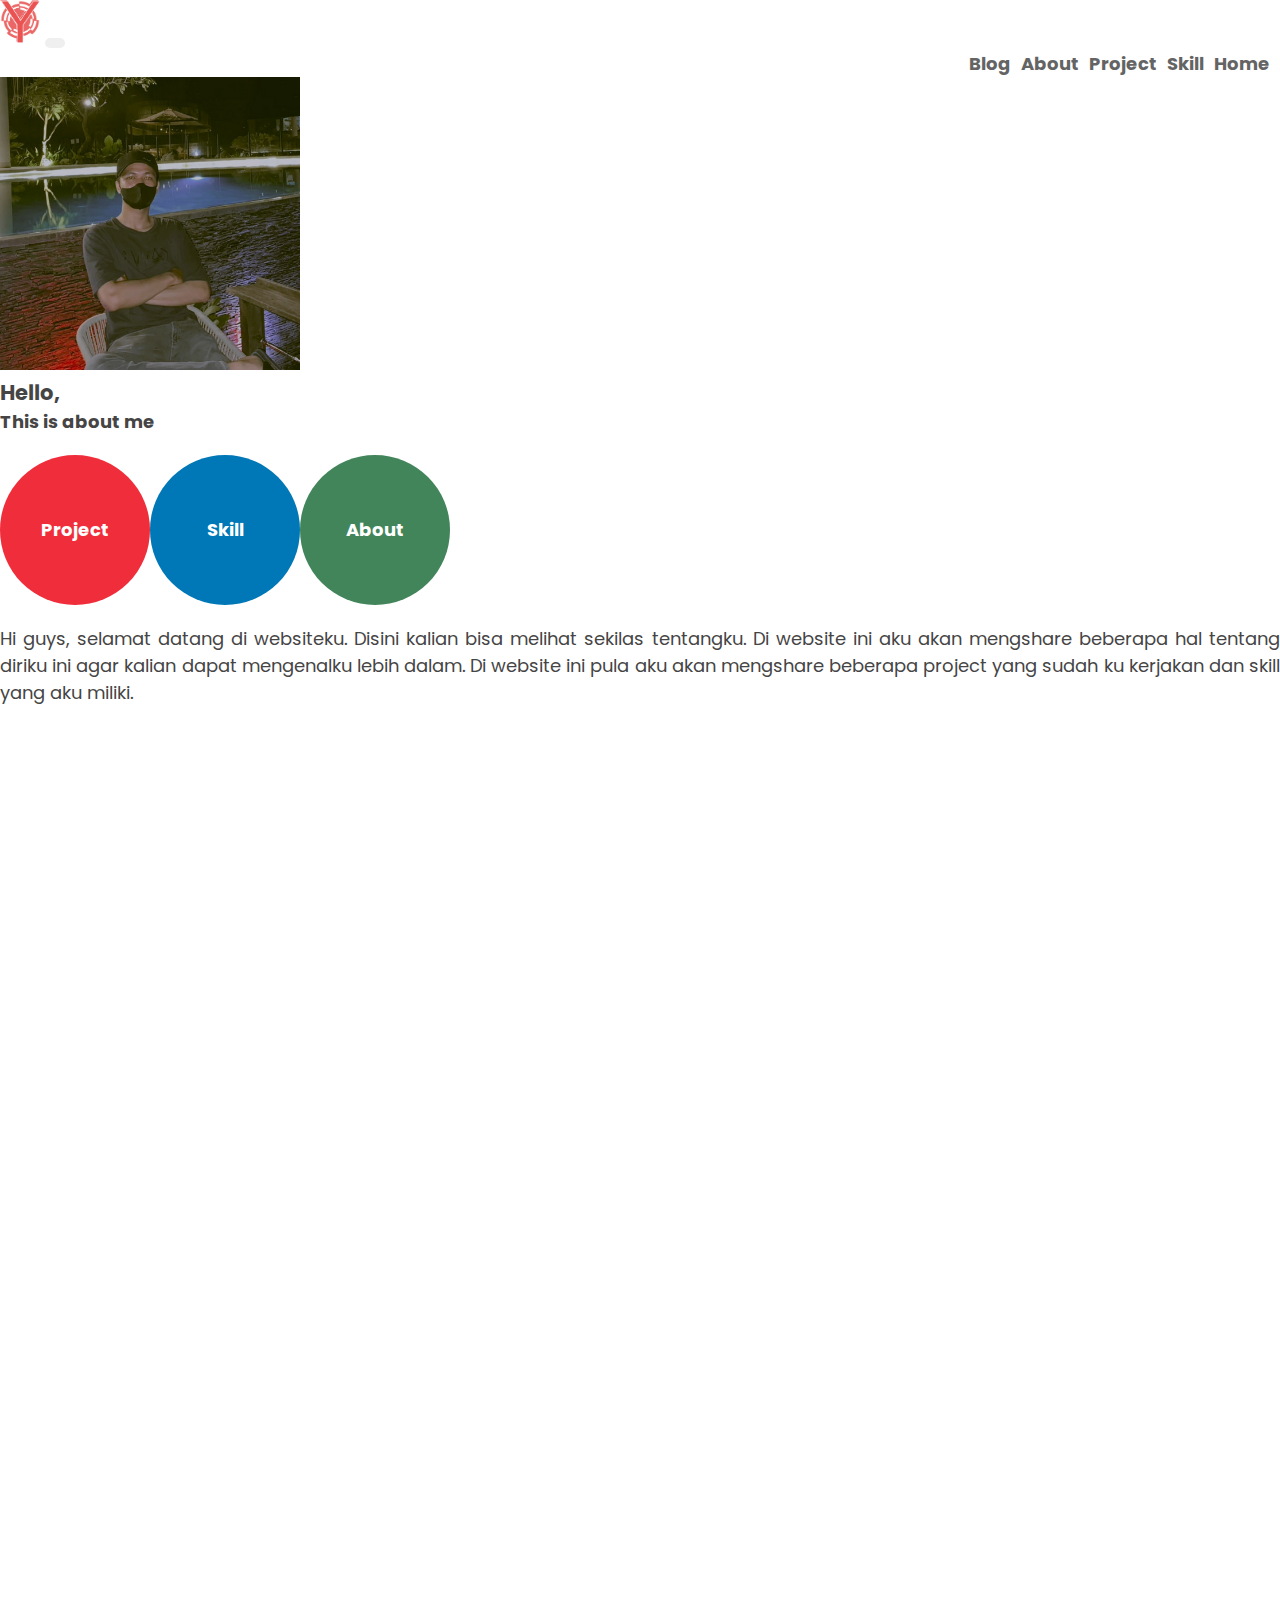
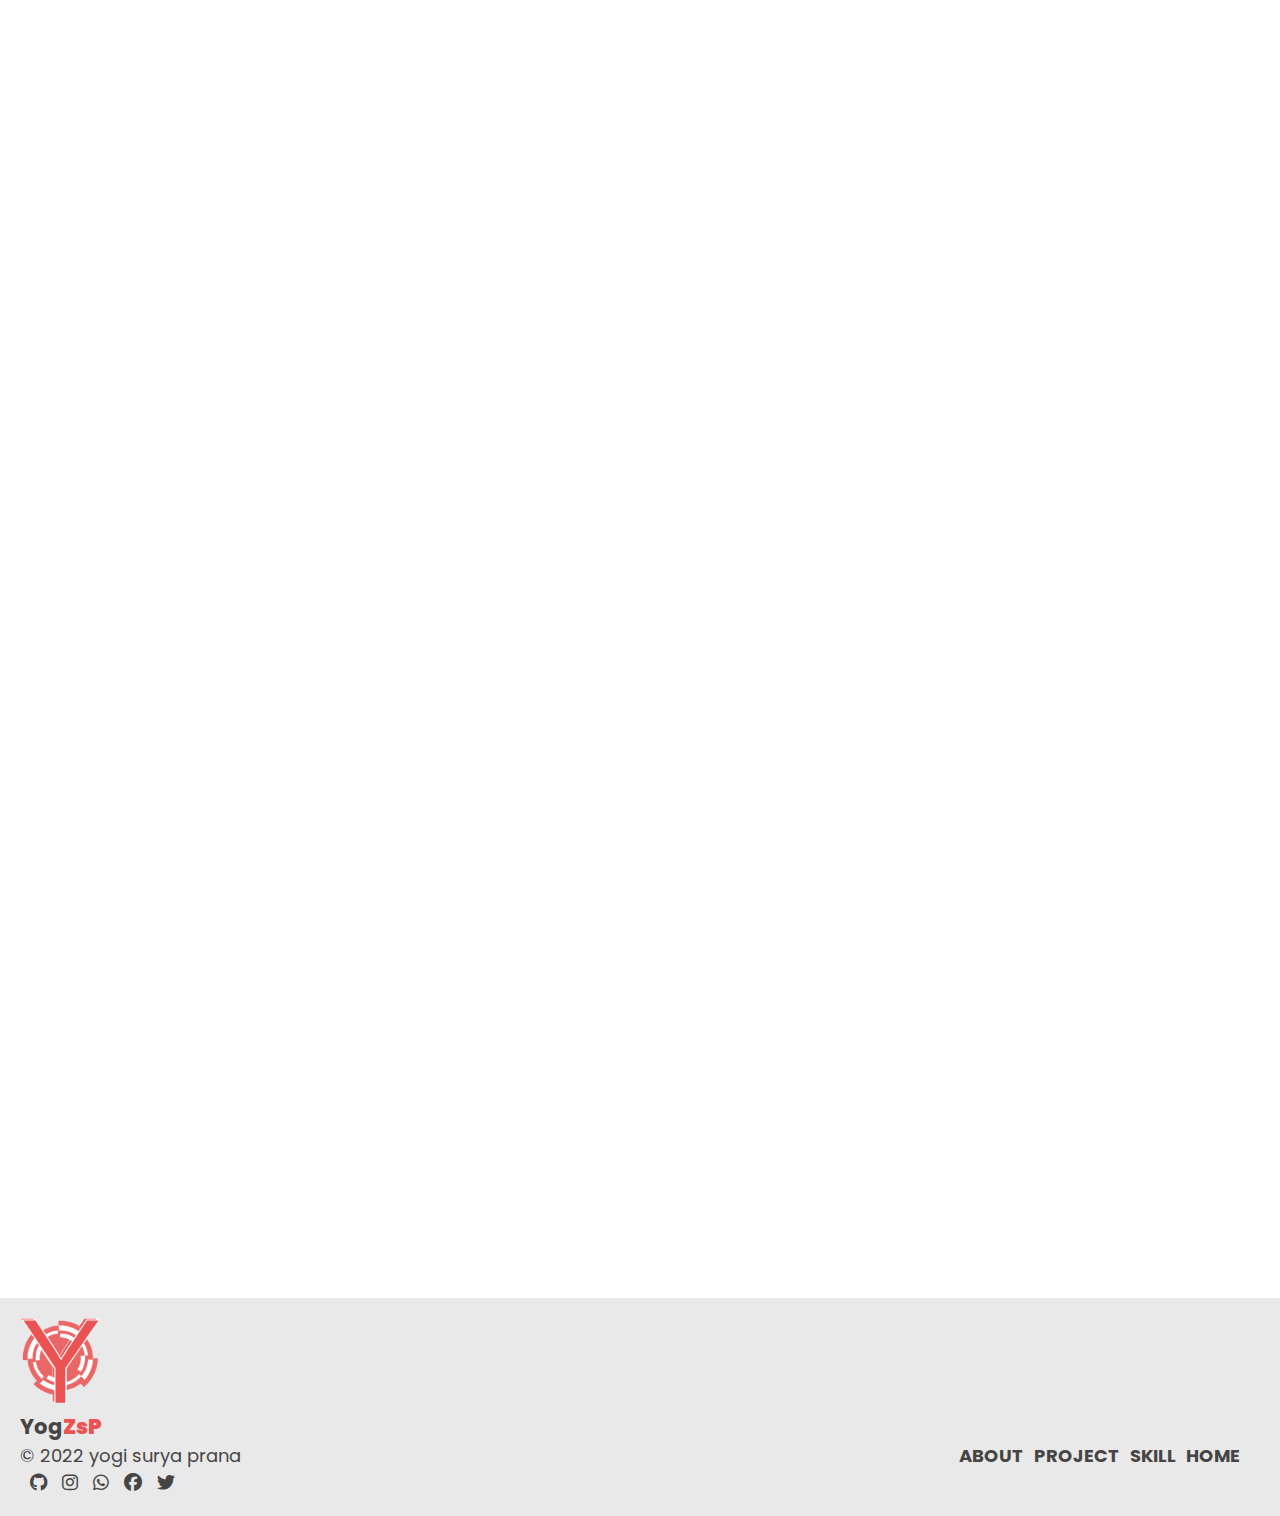
<file: index.html>
<!doctype html>
<html lang="en">
<head>
    <meta charset="utf-8">
    <meta name="viewport" content="width=device-width, initial-scale=1">
    <title>Wellcome to my profile</title>
    <link href="https://cdn.jsdelivr.net/npm/bootstrap@5.2.2/dist/css/bootstrap.min.css" rel="stylesheet" integrity="sha384-Zenh87qX5JnK2Jl0vWa8Ck2rdkQ2Bzep5IDxbcnCeuOxjzrPF/et3URy9Bv1WTRi" crossorigin="anonymous">
    <link rel="icon" href="./asset/img/logo.png">

    <!-- <link href="./font/css/fontawesome.min.css" rel="stylesheet">
    <link href="./font/css/solid.min.css" rel="stylesheet">
    <link href="./font/css/brands.min.css" rel="stylesheet"> -->
    <link rel="stylesheet" href="https://cdnjs.cloudflare.com/ajax/libs/font-awesome/6.2.0/css/all.min.css">

    <link href="./asset/css/desktop.css" rel="stylesheet">
    <link href="./asset/css/mobile.css" rel="stylesheet">
    <link href="./asset/css/style.css" rel="stylesheet">

    <script src="https://ajax.googleapis.com/ajax/libs/jquery/3.6.0/jquery.min.js"></script>
</head>
<body>
    <nav class="navbar navbar-expand-lg bg-light">
        <div class="container">
          <a class="navbar-brand" href="#">
            <img src="./asset/img/logo.png" width="40px">
          </a>
          <button class="navbar-toggler" type="button" data-bs-toggle="collapse" data-bs-target="#navbarNav" aria-controls="navbarNav" aria-expanded="false" aria-label="Toggle navigation">
            <span class="navbar-toggler-icon"></span>
          </button>
          <div class="collapse navbar-collapse" id="navbarNav">
            <ul class="navbar-nav">
              <li class="nav-item">
                <a class="nav-link active" aria-current="page" href="#home">Home</a>
              </li>
              <li class="nav-item">
                <a class="nav-link" href="#skill">Skill</a>
              </li>
              <li class="nav-item">
                <a class="nav-link" href="#project">Project</a>
              </li>
              <li class="nav-item">
                <a class="nav-link" href="#about">About</a>
              </li>
              <li class="nav-item">
                <a class="nav-link" href="./blog/">Blog</a>
              </li>
            </ul>
          </div>
        </div>
    </nav>
    
    <div class="w-100 min-vh-100 container d-sm-flex justify-content-center p-5" id="home">
        <div class="align-self-center text-center w-100">
            <img src="./asset/img/yogi.png" class="rounded-circle z-depth-2" alt="100x100"
            data-holder-rendered="true" width="300px">
        </div>
        <div class="w-100 align-self-center">
          <div class="container-fluid">
              <h3>Hello,</h3>
              <h4>This is about me</h4>
              <div class="w-100 container-fluid">
                <div class="col-md-4 blok">
                  <a href="#project">
                    <div class="bulet bg-red1">
                      <p>Project</p>
                    </div>
                  </a>
                </div>
                <div class="col-md-4 blok">
                  <a href="#skill">
                    <div class="bulet bg-blue1">
                      <p>Skill</p>
                    </div>
                  </a>
                </div>
                <div class="col-md-4 blok">
                  <a href="#about">
                    <div class="bulet bg-green1">
                      <p>About</p>
                    </div>
                  </a>
                </div>
              </div>
              <div class="w-100" style="text-align: justify;clear: both;">
                <p>
                  Hi guys, selamat datang di websiteku. Disini kalian bisa melihat sekilas tentangku. Di website ini aku akan mengshare beberapa hal tentang diriku ini agar kalian dapat mengenalku lebih dalam. Di website ini pula aku akan mengshare beberapa project yang sudah ku kerjakan dan skill yang aku miliki. 
                </p>
              </div>
          </div>
        </div>
    </div>

    <div class="w-100" id="about">
      <div class="container">
        <div class="d-flex justify-content-center">
          <div class="GambarProfile m-hide" style="width: 30%;">
              <img src="./asset/img/me2.png" height="500px">
          </div>
          <div style="width: 80%;" class="align-self-center container">
            <h2>This is about me</h2>
            <p style="text-align:justify;">Hai, nama saya Yogi Surya Prana saya adalah mahasiswa Universitas Bumigora yang saat ini sedang menempuh semester 5. Saya mengambil jurusan Ilmu Komputer untuk di Universitas tersebut karena menurut saya pada era 4.0 saat ini banyak bidang pekerjaan yang membutuhkan seorang ahli IT. Saat ini saya sudah mempelajari beberapa bahasa pemrogaman baik Desktop, Web, Mobile dan lainnya.</p>
          </div>
        </div>
      </div>
    </div>

    <div class="Skill mg-5 container w-100" id="skill">
      <h1 style="text-align: center;">Skill</h1>
      <div class="flexbox-x-bw" style="font-size: 15px;">
          <div style="width: 48%;">    
              <div class="skills">
                  <div class="skills-info fw">
                      <div class="flexbox-x-bw">
                          <div>Front-End Developer (HTML,CSS,JS,etc)</div>
                          <div class="persen-val">74%</div>
                      </div>
                  </div>
                  <div class="skills-bar">
                      <div class="bar-persen bg-red1"></div>
                  </div>
              </div>

              <div class="skills">
                  <div class="skills-info fw">
                      <div class="flexbox-x-bw">
                          <div>Back-End (PHP,NodeJS,etc)</div>
                          <div class="persen-val">82%</div>
                      </div>
                  </div>
                  <div class="skills-bar">
                      <div class="bar-persen bg-red1"></div>
                  </div>
              </div>

              <div class="skills">
                  <div class="skills-info fw">
                      <div class="flexbox-x-bw">
                          <div>Mobile Developer</div>
                          <div class="persen-val">76%</div>
                      </div>
                  </div>
                  <div class="skills-bar">
                      <div class="bar-persen bg-red1"></div>
                  </div>
              </div>
          </div>
          <div style="width: 48%;" >
              <div class="skills">
                  <div class="skills-info fw">
                      <div class="flexbox-x-bw">
                          <div>Networking</div>
                          <div class="persen-val">75%</div>
                      </div>
                  </div>
                  <div class="skills-bar">
                      <div class="bar-persen bg-red1"></div>
                  </div>
              </div>
              <div class="skills">
                  <div class="skills-info fw">
                      <div class="flexbox-x-bw">
                          <div>Ethical Hacking</div>
                          <div class="persen-val">72%</div>
                      </div>
                  </div>
                  <div class="skills-bar">
                      <div class="bar-persen bg-red1"></div>
                  </div>
              </div>
              <div class="skills">
                  <div class="skills-info fw">
                      <div class="flexbox-x-bw">
                          <div>IoT</div>
                          <div class="persen-val">75%</div>
                      </div>
                  </div>
                  <div class="skills-bar">
                      <div class="bar-persen bg-red1" ></div>
                  </div>
              </div>
              <div class="skills">
                  <div class="skills-info fw">
                      <div class="flexbox-x-bw">
                          <div>Desain (CorelDraw,AI,PS)</div>
                          <div class="persen-val">70%</div>
                      </div>
                  </div>
                  <div class="skills-bar">
                      <div class="bar-persen bg-red1"></div>
                  </div>
              </div>
          </div>
      </div>
  </div>

  <div class="container min-vh-100" id="project" class="project">
    <h1 style="margin:20px;text-align: center;">My Project</h1>
    <!-- list -->
    <div class="card-bg flex-start bg-blue1">
        <div style="width: 30%;" class="card-image">
            <img src="./asset/img/project/lampu.jpeg" style="object-position: 50% !important;width: 100%;height: 100%;">
        </div>
        <div class="card-desc p-rel d-block" style="width: 65%;">
            <h2>Lampu Whatsapp</h2>
            <p>Kini saya membuat sebuah lampu yang bisa di kontrol melalui Whatsapp. Ide ini saya dapatkan setelah saya merasa menyalakan lampu di luar rumah yang lumayan jauh dan saya memudahkannya dengan project ini. Project ini saya hubungkan ke BOT Whatsapp yang saya miliki.</p>
            <div class="card-list">
                <ul>
                    <li class="bg-red1">C++</li>
                    <li class="bg-green1">NodeMCU</li>
                </ul>
            </div>
            <a href="https://www.instagram.com/s/aGlnaGxpZ2h0OjE3OTU2NDUwMTMwMDkyMzI5?story_media_id=2730347267664914892_4161927180&igshid=MDJmNzVkMjY=" target="_blank">
                <button style="clear: both;">View</button>
            </a>
        </div>
    </div>
    <div class="card-bg flex-start bg-green1">
        <div style="width: 30%;" class="card-image">
            <img src="./asset/img/project/bot.jpg">
        </div>
        <div class="card-desc p-rel d-block" style="width: 65%;">
            <h2>Whatsapp BOT</h2>
            <p>Bot Whatsapp membantu saya untuk melakukan beberapa hal untuk mempermudah saya dan mungkin juga orang lain. Contohnya seperti untuk mentag semua member digrup dan untuk mendownload file dari beberapa platform.</p>
            <div class="card-list">
                <ul>
                    <li class="bg-red1">NodeJS</li>
                    <li class="bg-blue1">Python</li>
                </ul>
            </div>
            <a href="https://wa.me/6282341931270/" target="_blank">
                <button style="clear: both;">View</button>
            </a>
        </div>
    </div>
    <div class="card-bg flex-start bg-green1">
        <div style="width: 30%;" class="card-image">
            <img src="./asset/img/project/face.png">
        </div>
        <div class="card-desc p-rel d-block" style="width: 65%;">
            <h2>Face Recognition</h2>
            <p>Project ini saya membuatnya untuk menambahkan fitur di bot saya agar ia mengenal orang baru. Dan project ini pula saya terapkan di rumah saya untuk mengenal orang yang berada di rumah.</p>
            <div class="card-list">
                <ul>
                    <li class="bg-blue1">Python</li>
                </ul>
            </div>
            <a href="https://github.com/Y5P/face-recognition" target="_blank"><button style="clear: both;">View</button></a>
        </div>
    </div>
  </div>

  <footer class="w-100 pd-1" style="background-color: rgb(233, 233, 233);">
    <div class="container">
      <div class="row text-center">
        <div class="w-100 mg-1">
          <div>
            <img src="./asset/img/logo.png" width="80px">
            <h3>Yog<strong class="color-mm">ZsP</strong></h3> 
          </div>
        </div>
      </div>
      <div class="row list-right bold m-hide">
        <ul>
          <li><a href="#home">HOME</a></li>
          <li><a href="#skill">SKILL</a></li>
          <li><a href="#project">PROJECT</a></li>
          <li><a href="#about">ABOUT</a></li>
        </ul>
      </div>
      <div class="d-flex justify-content-between footer-about">
          <div>
            &copy; 2022 yogi surya prana
          </div>
          <div>
            <a href="https://github.com/Y5P/" target="_blank"><i class="fa-brands fa-github"></i></a>
            <a href="https://www.instagram.com/yogisryprn" target="_blank"><i class="fab fa-instagram"></i></a>
            <a href="https://wa.me/6281246469424" target="_blank"><i class="fab fa-whatsapp"></i></a>
            <a href="https://www.facebook.com/yogisuryaprana1297481749129481964271498217894kyogi" target="_blank"><i class="fab fa-facebook"></i></a>
            <a href="https://twitter.com/YogiSuryaPrana" target="_blank"><i class="fab fa-twitter"></i></a>
          </div>
      </div>
    </div>
    <!-- <div class="container">
      <div class="d-sm-flex justify-content-center">
        <div class="align-self-center">
            <img src="./asset/img/logo.png" width="70px">
        </div>
        <div class="align-self-center" style="padding-top: 30px;">
          <div class="container">
            <div class="fs-7">copyright &copy; yogi surya prana</div>
            <div class="fs-7" style="word-spacing: 10px;">
                <a href="https://www.instagram.com/yogisryprn" target="_blank"><i class="fab fa-instagram"></i></a>
                <a href="https://wa.me/6281246469424" target="_blank"><i class="fab fa-whatsapp"></i></a>
                <i class="fab fa-facebook"></i>
                <i class="fab fa-twitter"></i>
            </div>
          </div>
        </div>
      </div>
    </div> -->
  </footer>

    <script src="https://cdn.jsdelivr.net/npm/bootstrap@5.2.2/dist/js/bootstrap.bundle.min.js" integrity="sha384-OERcA2EqjJCMA+/3y+gxIOqMEjwtxJY7qPCqsdltbNJuaOe923+mo//f6V8Qbsw3" crossorigin="anonymous"></script>
    <script src="./asset/js/persen.js"></script>
    <script src="./asset/js/scroll.js"></script>
    <script src="./asset/js/script.js"></script>
</body>
</html>
</file>
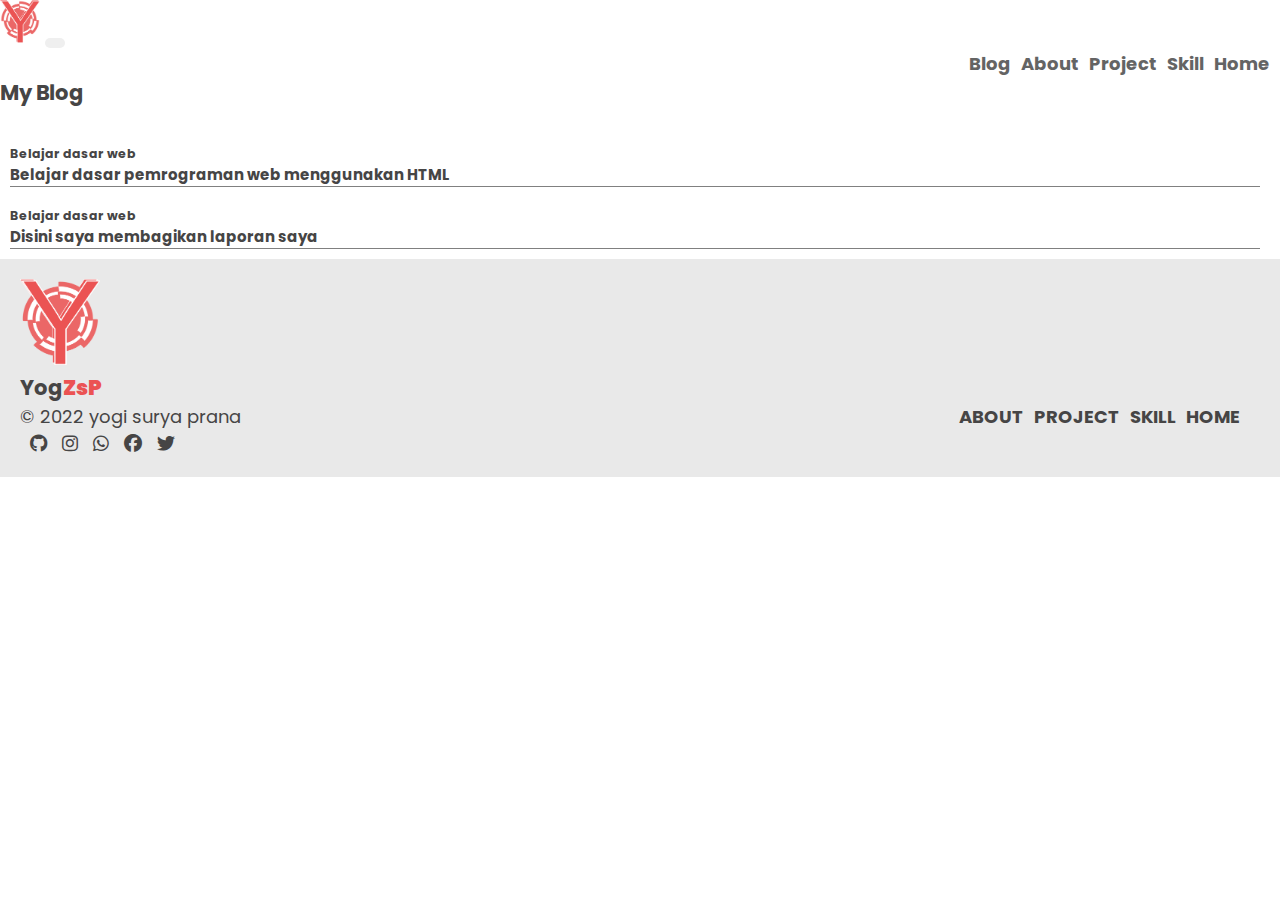
<file: blog/index.html>
<!doctype html>
<html lang="en">
<head>
    <meta charset="utf-8">
    <meta name="viewport" content="width=device-width, initial-scale=1">
    <title>Wellcome to my profile</title>
    <link href="https://cdn.jsdelivr.net/npm/bootstrap@5.2.2/dist/css/bootstrap.min.css" rel="stylesheet" integrity="sha384-Zenh87qX5JnK2Jl0vWa8Ck2rdkQ2Bzep5IDxbcnCeuOxjzrPF/et3URy9Bv1WTRi" crossorigin="anonymous">
    <link rel="icon" href="../asset/img/logo.png">

    <!-- <link href="../font/css/fontawesome.min.css" rel="stylesheet">
    <link href="../font/css/solid.min.css" rel="stylesheet">
    <link href="../font/css/brands.min.css" rel="stylesheet"> -->
    <link rel="stylesheet" href="https://cdnjs.cloudflare.com/ajax/libs/font-awesome/6.2.0/css/all.min.css">

    <link href="../asset/css/desktop.css" rel="stylesheet">
    <link href="../asset/css/mobile.css" rel="stylesheet">
    <link href="../asset/css/style.css" rel="stylesheet">

    <script src="https://ajax.googleapis.com/ajax/libs/jquery/3.6.0/jquery.min.js"></script>
</head>
<body>
    <nav class="navbar navbar-expand-lg bg-light">
        <div class="container">
          <a class="navbar-brand" href="#">
            <img src="../asset/img/logo.png" width="40px">
          </a>
          <button class="navbar-toggler" type="button" data-bs-toggle="collapse" data-bs-target="#navbarNav" aria-controls="navbarNav" aria-expanded="false" aria-label="Toggle navigation">
            <span class="navbar-toggler-icon"></span>
          </button>
          <div class="collapse navbar-collapse" id="navbarNav">
            <ul class="navbar-nav">
              <li class="nav-item">
                <a class="nav-link" aria-current="page" href="../">Home</a>
              </li>
              <li class="nav-item">
                <a class="nav-link" href="../#skill">Skill</a>
              </li>
              <li class="nav-item">
                <a class="nav-link" href="../#project">Project</a>
              </li>
              <li class="nav-item">
                <a class="nav-link" href="../#about">About</a>
              </li>
              <li class="nav-item">
                <a class="nav-link active" href="#">Blog</a>
              </li>
            </ul>
          </div>
        </div>
    </nav>
    <div class="min-vh-100 w-100">
        <div class="container list-blog pd-2 w-80">
            <h3 class="text-center">My Blog</h3>
            <br/>
            <ul>
                <li>
                    <div class="w-100" onclick="tampilkanOtomatis(2,1,'.isi-blog')">
                        <h5>Belajar dasar web</h5>
                        <p>Belajar dasar pemrograman web menggunakan HTML</p>
                        <p class="isi-blog" style="text-align: justify;display: none;border:0.5px gray solid;padding: 5px;border-radius: 2px;">
                            HTML (Hypertext Markup Language) adalah bahasa markup atau bahasa standar yang digunakan untuk membuat sebuah website. HTML merupakan kerangka dari sebuah web yang sudah kita lihat selama ini. HTML memiliki beberapa versi, tetapi versi yang sering kita pakai pada saat ini adalah versi HTML 5. HTML 5 merupakan versi terbaru dari HTML saat ini yanng dimana memiliki beberapa fitur yang bisa kita gunakan contohnya adalah dalam pembuatan sebuah navbar, header, footer, asside dan lainnya tanpa harus mengidentifikasikannya atau mengelompokkannya di sebuah class. Cara penerapannya pada HTML 5 ialah dengan cara menambahkan perintah &lt; !DOCTYPE HTML &gt; pada baris awal saat kita membuat kodingan html. Cara penerapan kode di html ialah dengan menambahkan tag pembuka &lt; element &gt; dan tag penutup &lt; /element &gt;.
                            
                            HTML memiliki beberapa struktur yang sangat penting ialah tag html itu sendiri, tag head dan tag body. Tag html digunakan untuk menginformasikan pada browser bahsa dokumen ini bertipe HTML. Tag head merupakan wadah/tempat kita menaruh informasi-informasi tentang halaman website yang tidak ditampilkan dihalaman browser, contohnya ialah title dan source css/js. Sedangkan untuk tag body merupakan tag yang berisi element-element yang di tampilkan pada halaman website, contohnya adalah paragraf &lt; p &gt;.
                            
                            Dalam sebuah pemrograman web HTML merupakan sebuah kerangka dari sebuah website tersebut dapat kita analogikan di kehidupan sehari-hari yaitu HTML merupakan sebuah tulang yang ada di dalam tubuh manusia. Untuk penulisan kode agar bisa terbaca pada browser kita dapat melakukannya pada tag body yang dimana didalam body terdapat banyak macam element-element sesuai dengan fungsinya masing-masing. Dalam penulisan sebuah tag di HTML kita harus memiliki tag pembuka dan penutup, tetapi tidak semua tag memiliki penutup contohnya ialah tag &lt; img &gt; untuk menampilkan gambar dan tag &lt; br &gt; yang digunakan untuk break atau membuat baris baru.
                            
                            Berbagai jenis tag yang ada di HTML memiliki fungsi masing-masing, disini saya akan menyebutkan beberapa tag saja. Tag yang pertama adalah &lt; p &gt;&lt; /p &gt; yang digunakan untuk menampilkan sebuah paragraf yang ada di halaman website kita, tag ini berfungsi untuk menampilkan kalimat-kalimat yang akan kita tampilkan nantinya pada browser. Sedangkan untuk menampilkan sebuah title pada paragraf kita bisa menggunakan tag &lt; h1 &gt;&lt; /h1 &gt; sampai &lt; h6 &gt;&lt; /h6 &gt; sesuai dengan kebutuhan, semakin besar nilai headingnya maka semakin kecil pula tulisannya. Lalu di html juga bisa digunakan untuk membuat sebuah list &lt; li &gt;&lt; /li &gt; yang berurut &lt; ol &gt;&lt; /ol &gt; maupun yang tidak berurut &lt; ul &gt;&lt; /ul &gt; dengan cara penulisannya ialah menerapkan aturan listnya terlabih dahulu baru menambahkan tag list didalammnya, contoh : &lt; ul &gt;&lt; li &gt;&lt; /li &gt;&lt; /ul &gt;. Di dalam html juga kita bisa membuat sebuah tabel dengan cara menambahkan tag &lt; table &gt;&lt; /table &gt; untuk menerapkan syntax table di html dan perintah table row atau baris table &lt; tr &gt;&lt; /tr &gt; untuk membuat baris baru pada table dan untuk menambahkan data pada table bisa menggunakan tag &lt; td &gt;&lt; /td &gt; atau &lt; th &gt;&lt; /th &gt; untuk data header. Untuk menampilkan media kita bisa menggunakan fungsi masing-masing tagnya dan di berikan value pada source atau lokasi file yang akan ditampilkan, contohnya adalah &lt; img src="./lokasifile.jpeg" &gt;. Sedangkan untuk mengelompokkan data-data dari element html tersebut menjadi 1 bisa menggunakan tag &lt; div &gt;&lt; /div &gt; karena tag ini biasa digunakan untuk mengelompokkan atau membuat grup element menjadi 1 dan disarankan untuk menambahkan sebuah attribut class atau id.
                            
                            Pada saat penulisan kode pasti akan membuat kita keliru jika kode tersebut sudah mencapai banyak atau bertumpuk. Maka dari itu kita perlu sebuah komentar yang akan membantu kita untuk mengingat atau menambahkan sebuah catatan yang terselip didalam sebuah kodingan tersebut. Sama seperti bahasa lainnya, HTML juga memiliki sebuah komentar yang bisa kita terapkan dengan membukanya menggunakan &lt; !-- dan ditutup menggunakan -- &gt; maka kalimat apa saja yang ada di dalam tag tersebut tidak akan dibaca sebagai kode program oleh html.
                        </p>
                    </div>
                </li>
                <li>
                    <div class="w-100 blog-aku" onclick="tampilkanOtomatis(2,2,'.isi-blog')">
                        <h5>Belajar dasar web</h5>
                        <p>Disini saya membagikan laporan saya</p>
                        <p class="isi-blog" style="text-align: justify;display: none;border:0.5px gray solid;padding: 5px;border-radius: 2px;">
                            HTML (Hypertext Markup Language) adalah bahasa markup atau bahasa standar yang digunakan untuk membuat sebuah website. HTML merupakan kerangka dari sebuah web yang sudah kita lihat selama ini. HTML memiliki beberapa versi, tetapi versi yang sering kita pakai pada saat ini adalah versi HTML 5. HTML 5 merupakan versi terbaru dari HTML saat ini yanng dimana memiliki beberapa fitur yang bisa kita gunakan contohnya adalah dalam pembuatan sebuah navbar, header, footer, asside dan lainnya tanpa harus mengidentifikasikannya atau mengelompokkannya di sebuah class. Cara penerapannya pada HTML 5 ialah dengan cara menambahkan perintah &lt; !DOCTYPE HTML &gt; pada baris awal saat kita membuat kodingan html. Cara penerapan kode di html ialah dengan menambahkan tag pembuka &lt; element &gt; dan tag penutup &lt; /element &gt;.
                            
                            HTML memiliki beberapa struktur yang sangat penting ialah tag html itu sendiri, tag head dan tag body. Tag html digunakan untuk menginformasikan pada browser bahsa dokumen ini bertipe HTML. Tag head merupakan wadah/tempat kita menaruh informasi-informasi tentang halaman website yang tidak ditampilkan dihalaman browser, contohnya ialah title dan source css/js. Sedangkan untuk tag body merupakan tag yang berisi element-element yang di tampilkan pada halaman website, contohnya adalah paragraf &lt; p &gt;.
                            
                            Dalam sebuah pemrograman web HTML merupakan sebuah kerangka dari sebuah website tersebut dapat kita analogikan di kehidupan sehari-hari yaitu HTML merupakan sebuah tulang yang ada di dalam tubuh manusia. Untuk penulisan kode agar bisa terbaca pada browser kita dapat melakukannya pada tag body yang dimana didalam body terdapat banyak macam element-element sesuai dengan fungsinya masing-masing. Dalam penulisan sebuah tag di HTML kita harus memiliki tag pembuka dan penutup, tetapi tidak semua tag memiliki penutup contohnya ialah tag &lt; img &gt; untuk menampilkan gambar dan tag &lt; br &gt; yang digunakan untuk break atau membuat baris baru.
                            
                            Berbagai jenis tag yang ada di HTML memiliki fungsi masing-masing, disini saya akan menyebutkan beberapa tag saja. Tag yang pertama adalah &lt; p &gt;&lt; /p &gt; yang digunakan untuk menampilkan sebuah paragraf yang ada di halaman website kita, tag ini berfungsi untuk menampilkan kalimat-kalimat yang akan kita tampilkan nantinya pada browser. Sedangkan untuk menampilkan sebuah title pada paragraf kita bisa menggunakan tag &lt; h1 &gt;&lt; /h1 &gt; sampai &lt; h6 &gt;&lt; /h6 &gt; sesuai dengan kebutuhan, semakin besar nilai headingnya maka semakin kecil pula tulisannya. Lalu di html juga bisa digunakan untuk membuat sebuah list &lt; li &gt;&lt; /li &gt; yang berurut &lt; ol &gt;&lt; /ol &gt; maupun yang tidak berurut &lt; ul &gt;&lt; /ul &gt; dengan cara penulisannya ialah menerapkan aturan listnya terlabih dahulu baru menambahkan tag list didalammnya, contoh : &lt; ul &gt;&lt; li &gt;&lt; /li &gt;&lt; /ul &gt;. Di dalam html juga kita bisa membuat sebuah tabel dengan cara menambahkan tag &lt; table &gt;&lt; /table &gt; untuk menerapkan syntax table di html dan perintah table row atau baris table &lt; tr &gt;&lt; /tr &gt; untuk membuat baris baru pada table dan untuk menambahkan data pada table bisa menggunakan tag &lt; td &gt;&lt; /td &gt; atau &lt; th &gt;&lt; /th &gt; untuk data header. Untuk menampilkan media kita bisa menggunakan fungsi masing-masing tagnya dan di berikan value pada source atau lokasi file yang akan ditampilkan, contohnya adalah &lt; img src="./lokasifile.jpeg" &gt;. Sedangkan untuk mengelompokkan data-data dari element html tersebut menjadi 1 bisa menggunakan tag &lt; div &gt;&lt; /div &gt; karena tag ini biasa digunakan untuk mengelompokkan atau membuat grup element menjadi 1 dan disarankan untuk menambahkan sebuah attribut class atau id.
                            
                            Pada saat penulisan kode pasti akan membuat kita keliru jika kode tersebut sudah mencapai banyak atau bertumpuk. Maka dari itu kita perlu sebuah komentar yang akan membantu kita untuk mengingat atau menambahkan sebuah catatan yang terselip didalam sebuah kodingan tersebut. Sama seperti bahasa lainnya, HTML juga memiliki sebuah komentar yang bisa kita terapkan dengan membukanya menggunakan &lt; !-- dan ditutup menggunakan -- &gt; maka kalimat apa saja yang ada di dalam tag tersebut tidak akan dibaca sebagai kode program oleh html.
                        </p>
                    </div>
                </li>
            </ul>
        </div>
    </div>    

  <footer class="w-100 pd-1" style="background-color: rgb(233, 233, 233);">
    <div class="container">
      <div class="row text-center">
        <div class="w-100 mg-1">
          <div>
            <img src="../asset/img/logo.png" width="80px">
            <h3>Yog<strong class="color-mm">ZsP</strong></h3> 
          </div>
        </div>
      </div>
      <div class="row list-right bold">
        <ul>
          <li><a href="#home">HOME</a></li>
          <li><a href="#skill">SKILL</a></li>
          <li><a href="#project">PROJECT</a></li>
          <li><a href="#about">ABOUT</a></li>
        </ul>
      </div>
      <div class="d-flex justify-content-between footer-about">
          <div>
            &copy; 2022 yogi surya prana
          </div>
          <div>
            <a href="https://github.com/Y5P/" target="_blank"><i class="fa-brands fa-github"></i></a>
            <a href="https://www.instagram.com/yogisryprn" target="_blank"><i class="fab fa-instagram"></i></a>
            <a href="https://wa.me/6281246469424" target="_blank"><i class="fab fa-whatsapp"></i></a>
            <a href="https://www.facebook.com/yogisuryaprana1297481749129481964271498217894kyogi" target="_blank"><i class="fab fa-facebook"></i></a>
            <a href="https://twitter.com/YogiSuryaPrana" target="_blank"><i class="fab fa-twitter"></i></a>
          </div>
      </div>
    </div>
    <!-- <div class="container">
      <div class="d-sm-flex justify-content-center">
        <div class="align-self-center">
            <img src="../asset/img/logo.png" width="70px">
        </div>
        <div class="align-self-center" style="padding-top: 30px;">
          <div class="container">
            <div class="fs-7">copyright &copy; yogi surya prana</div>
            <div class="fs-7" style="word-spacing: 10px;">
                <a href="https://www.instagram.com/yogisryprn" target="_blank"><i class="fab fa-instagram"></i></a>
                <a href="https://wa.me/6281246469424" target="_blank"><i class="fab fa-whatsapp"></i></a>
                <i class="fab fa-facebook"></i>
                <i class="fab fa-twitter"></i>
            </div>
          </div>
        </div>
      </div>
    </div> -->
  </footer>

    <script src="https://cdn.jsdelivr.net/npm/bootstrap@5.2.2/dist/js/bootstrap.bundle.min.js" integrity="sha384-OERcA2EqjJCMA+/3y+gxIOqMEjwtxJY7qPCqsdltbNJuaOe923+mo//f6V8Qbsw3" crossorigin="anonymous"></script>
    <script src="../asset/js/persen.js"></script>
    <script src="../asset/js/scroll.js"></script>
    <script src="../asset/js/hilang.js"></script>
    <script src="../asset/js/script.js"></script>
</body>
</html>
</file>
<file: asset/css/desktop.css>
/* ukuran
.w-100{
    width: 100%;
}
.w-50{
    width: 50%;
    margin: auto;
}
.h-100{
    height: 100%;
}
.p-100{
    width: 100%;
    height: 100%;
}
.container{
    width: 100%;
    aspect-ratio: 100 / 29; */
/* } */

/* jarak */
/* .pd-1{
    padding: 1rem;
}
.pd-2{
    padding: 2rem;
}
.pd-3{
    padding: 3rem;
}
.pd-4{
    padding: 4rem;
}
.pd-5{
    padding: 5rem;
}
.pv-1{
    padding-left: 1rem;
    padding-right: 1rem;
}
.pv-2{
    padding-left: 2rem;
    padding-right: 2rem;
}
.pv-3{
    padding-left: 3rem;
    padding-right: 3rem;
}
.pv-4{
    padding-left: 4rem;
    padding-right: 4rem;
}
.pv-5{
    padding-left: 5rem;
    padding-right: 5rem;
}
.ph-1{
    padding-top: 1rem;
    padding-bottom: 1rem;
}
.ph-2{
    padding-top: 2rem;
    padding-bottom: 2rem;
}
.ph-3{
    padding-top: 3rem;
    padding-bottom: 3rem;
}
.ph-4{
    padding-top: 4rem;
    padding-bottom: 4rem;
}
.ph-5{
    padding-top: 5rem;
    padding-bottom: 5rem;
}
.mg-1{
    margin: 1rem;
}
.mg-2{
    margin: 2rem;
}
.mg-3{
    margin: 3rem;
}
.mg-4{
    margin: 4rem;
}
.mg-5{
    margin: 5rem;
}
.mv-1{
    margin-left: 1rem;
    margin-right: 1rem;
}
.mv-2{
    margin-left: 2rem;
    margin-right: 2rem;
}
.mv-3{
    margin-left: 3rem;
    margin-right: 3rem;
}
.mv-4{
    margin-left: 4rem;
    margin-right: 4rem;
}
.mv-5{
    margin-left: 5rem;
    margin-right: 5rem;
}
.mh-1{
    margin-top: 1rem;
    margin-bottom: 1rem;
}
.mh-2{
    margin-top: 2rem;
    margin-bottom: 2rem;
}
.mh-3{
    margin-top: 3rem;
    margin-bottom: 3rem;
}
.mh-4{
    margin-top: 4rem;
    margin-bottom: 4rem;
}
.mh-5{
    margin-top: 5rem;
    margin-bottom: 5rem;
} */

/* style */

a{
    text-decoration: none;
    color: inherit;
}
a:hover{
    color:#f02d3a !important;
}


/* attribut */
.card-bg{
    padding: 0px;
    padding-top: 30px;
    padding-left: 25px;
    border-radius: 20px;
}
.center-rel{
    position: relative;
    margin: auto;;
}
.card-bg > div{
    position: relative;
    margin-bottom: 0px !important;
}
.card-bg > .card-image{
    border-radius: 20px;
    overflow: hidden;
    height: 300px;
    background-color: rebeccapurple;
    padding: 0px !important;
}
.card-bg > .card-image > img{
    object-fit: cover;
    object-position:-20px -30px !important;
    width: 120%;
    height: 120%;
    border-radius: 20px;
}
.card-desc{
    padding-left: 30px !important;
    display: block;
}
.card-desc > p{
    font-size: 15px;
    text-align:justify;
}
.card-desc > h2{
    font-weight: bold;
}
.card-list{
    width: 100% !important;
    padding: 10px;
    position: relative;
    padding: 0px;
}
.card-list > ul{
    overflow: hidden;
    margin: 0 !important;
    padding: 0 !important;
}
.card-list > ul li{
    
    list-style: none;
    float: left;
    font-size: 15px;
    background-color: #f02d3a;
    margin-right: 10px;
    padding: 2px 10px;
    border-radius: 20px;
}
button{
    clear: both;
    padding: 5px 10px;
    border-radius: 10px;
    border:none;
}

.obj-center{
    object-fit: cover;
    object-position: center;
}
.circle-p{
    border-radius: 50%;
    overflow: hidden;
}
.circle-p > *{
    object-fit: cover;
    object-position: center;
}
.d-hide{
    display: none;
}
.m-hide{
    display: block;
}
.flex-center{
    display: flex;
    justify-content:center;
    flex-direction: row;
}
.flex-center > div{
    position: relative;
    z-index: 1 !important;
    width: 50%;
    height: 100%;
    margin: 5px;
    padding: 10px;
}
.flex-start{
    display: flex;
    justify-content:start;
    flex-direction: row;
}
.flex-start > div{
    position: relative;
    z-index: 1 !important;
    height: 100%;
    margin: 5px;
    padding: 10px;
}




/* 










/* css lama */
.button-radius{
    background-color: #7858A6;
    color:white;
    border: none;
    border-radius: 5px;
    padding: 10px 40px 10px 40px;
}
.arrow-up{
    position: fixed;
    z-index: 1;
    bottom: 5%;
    right: 5%;
    border-radius: 50%;
    border: 1px dotted white;
    width: 50px;
    height: 50px;
    object-fit: cover;
    object-position: center;
    text-align: center;
}
.arrow-up i{
    position: relative;
    top: -20%;
    font-size: 3rem;
}
.arrow-up i:hover{
    cursor: pointer;
}

/* border-random */
.rand-bor-1{
    display: block;
    background-color: #000000;
    width: 250px;
    height: 280px;
    border-radius: 50% 50% 50% 50% / 60% 60% 70% 30%;
    transform: rotate(50deg);
    object-fit: cover;
    object-position: center;
    overflow: hidden;
    display: block;
    position: relative;
    animation-name: border1;
    animation-duration: 3s;
    animation-iteration-count: infinite;
    margin:0 auto;
}
.rand-bor-1 img{
    transform: rotate(-50deg);
    position: relative;
    left: -20%;
    top: -10%;
    width: 350px;
    transition: 0.5s;
    
}
@keyframes border1 {
    0%{border-radius: 50% 50% 50% 50% / 60% 60% 70% 30%;}
    25%{border-radius: 70% 30% 80% 35% / 40% 40% 30% 20%;}
    50%{border-radius: 30% 40% 70% 55% / 80% 30% 50% 50%;}
    75%{border-radius: 40% 60% 35% 15% / 55% 10% 40% 45%;}
    100%{border-radius: 50% 50% 50% 50% / 60% 60% 70% 30%;}
}

/* warna */
.bg-video{
    position: absolute;
    right: 0;
    bottom: 0;
    min-width: 100%;
    min-height: 100%;
}
.bg-hm{
    background-color: #00FFAB;
    color: black;
}
.bg-mm{
    background-color: #EB5353;
    color: white;
}
.bg-mm-hvr{
    background-color: #EB5353;
    color: white;
    transition: 0.5s;
}
.bg-mm-hvr:hover{
    background-color: #aa3e3e;
    color: white;
    transition: 0.5s;
}

.bg-bm{
    background-color: #92B4EC;
    color: black;
}
.bg-bt{
    background-color: #242F9B;
    color: white;
}
.bg-ht{
    background-color: #383838;
    color: white;
}
.bg-dark{
    background-color: #000000;
    color: white;
}
.bg-dark-t{
    background-color: rgba(0, 0, 0, 0.5);
    color: white;
}

.bg-light-b-1{
    background-color: #E3FDFD;
    color:black;
}
.bg-light-b-2{
    background-color: #CBF1F5;
    color:black;
}
.bg-light-b-3{
    background-color: #A6E3E9;
    color:black;
}
.bg-light-b-4{
    background-color: #71C9CE;
    color:black;
}

.bg-dark-p-1{
    background-color: #371B58;
    color:white;
}
.bg-dark-p-2{
    background-color: #4C3575;
    color:white;
}
.bg-dark-p-3{
    background-color: #5B4B8A;
    color:white;
}
.bg-dark-p-4{
    background-color: #7858A6;
    color:white;
}

.bg-br1{
    background-color: #F3CC91;
}
.bg-br2{
    background-color: #EAB795;
}
.bg-br3{
    background-color: #E1E7A5;
}
.bg-bl1{
    background-color: #D3E2E2;
}
.bg-bl2{
    background-color: #7BC5C1;
}
.bg-light{
    background-color:white;
    color:#646464;
}
.bg-light-r-1{
    background-color: #F47C7C;
    color: black;
}
.bg-light-r-2{
    background-color: #EF9F9F;
    color: black;
}
.bg-light-r-3{
    background-color: #FAD4D4;
    color: black;
}
.bg-light-r-4{
    background-color: #FFF2F2;
    color: black;
}

/* warna */
.color-hm{
    color: #00FFAB;
}
.color-mm{
    color: #EB5353;
}
.color-bm{
    color: #92B4EC;
}
.color-bt{
    color: #242F9B;
}
.color-ht{
    color: #383838;
}
.color-dark{
    color: #000000;
}
.color-dark-t{
    color: rgba(0, 0, 0, 0.5);
}
.color-light{
    color:white;
}

/* komponen */
.f-page{
    width: 100%;
    height: 100%;
    display: block;
}
.fw{
    width: 100%;
    display: block;
}
.fh{
    height: 100%;
    display: block;
}
.c-page{
  top: 30%;
  left: 50%;
  transform: translateX(-50%);
  z-index: 1;
}
.c-page-r{
    position: relative; 
    left: 40%;
    top: 20%;
    transform: translate(-40%, -20%);
}
.half-p{
    position: relative;
    float: left;
    width: 50%;
}
.left-half-p{
    position: relative;
    float: left;
    width: 50%;
}
.right-half-p{
    position: relative;
    float: right;
    width: 50%;
}
.rel{
    position: relative;
    display: block;
}
.abs{
    position: absolute;
}
.abs-bt{
    position: absolute;
    bottom: 10%;
    left: 10%;
}
.abs-top{
    position: absolute;
    top: 10%;
    left: 10%;
}
.abs-cx{
    position: absolute;
    left: 40%;
}
.abs-cy{
    position: absolute;
    top: 50%;
} */


/* Foto */
.circle-p{
    border-radius: 50%;
    background-position: center;
    background-repeat: no-repeat;
    background-size: cover;
}
.anm-circle-p{
    transition: 1s;
    overflow: hidden;
    width: 310px;
    background-repeat: no-repeat;
    border-radius: 50%;
    background-position-x: 15px;
    background-size: 300px;
    animation-name: anm-c-p;
    animation-duration: 0.5s;
    animation-delay: unset;
    height: 300px;
}

@keyframes anm-c-p{
    from{height: 0px;}
    to{height: 300px;}
}

.anm-gray-po{
    background-repeat: no-repeat;
    border-radius: 50%;
    background-position-x: 45%;
    background-size: 120%;
    z-index: 1;
    -webkit-filter: grayscale(50%);
    transition: 0.5s;
}
.anm-gray-pi{
    background-repeat: no-repeat;
    border-radius: 50%;
    background-position-x: 20%;
    background-size: 120%;
    height: 300px;
    z-index: 2;
    /* background-color: rgb(59, 59, 59); */
    -webkit-filter: grayscale(50%);
    transition: 0.5s;
}
.anm-gray-pi1{
    background-repeat: no-repeat;
    border-radius: 50%;
    background-size: cover;
    height: 300px;
    z-index: 1;
    -webkit-filter: grayscale(50%);
    opacity: 1;
    transition: 0.3s;
}
.anm-gray-pi:hover{
    background-size: 150%;
    background-position-x: 45%;
    background-position-y: 30%;
    background-color: rgb(0, 100, 0, 0.0);
    -webkit-filter: grayscale(0%);
    transition: 0.4s;
}
.anm-gray-pi:hover + .anm-gray-po{
    background-size: 125%;
    background-position-x: 37%;
    background-position-y: 20%;
    -webkit-filter: grayscale(0%);
    transition: 0.5s;
}
.anm-gray-pi:hover ~ .anm-gray-pi1{
    background-position-x: 30%;
    background-position-y: 20%;
    -webkit-filter: grayscale(0%);
    opacity: 0;
    transition: 0.4s;
}
.FotoBulatBiasa{
    width: 310px;
    background-repeat: no-repeat;
    border-radius: 50%;
    background-position-x: 15px;
    background-size: 300px;
    height: 300px;
    transition: 2s;
}
.FotoBulatBiasa:hover{
    background-size: 320px;
    transition: 1s;
}
.FotoBulatGerak{
    transition: 1s;
    overflow: hidden;
    width: 310px;
    background-repeat: no-repeat;
    border-radius: 50%;
    background-position-x: 15px;
    background-size: 300px;
    animation-name: FotoBulat;
    animation-duration: 0.5s;
    animation-delay: unset;
    height: 300px;
}
@keyframes FotoBulat{
    from{height: 0px;}
    to{height: 300px;}
}


/* Navbar */
.hamburger {
    display: none;
    float: right;
    margin-right: 50px;
    z-index: 1;
}

.bar {
    display: block;
    width: 25px;
    height: 3px;
    margin: 5px auto;
    -webkit-transition: all 0.3s ease-in-out;
    transition: all 0.3s ease-in-out;
    background-color: #101010;
}


/* flexbox */
.flexbox-x{
    display: flex;
    align-items:stretch;
    justify-content:start;
    flex-direction:row;
}
.flexbox-x-c{
    display: flex;
    align-items:center;
    justify-content:center;
    flex-direction:row;
}
.flexbox-x-c-r{
    display: flex;
    align-items:stretch;
    justify-content:center;
    flex-direction:row-reverse;
}
.flexbox-x-bw{
    display: flex;
    align-items:center;
    justify-content:space-between;
    flex-direction:row;
}
.flexbox-y{
    display: flex;
    align-items:stretch;
    justify-content:start;
    flex-direction:column;
}
/* .flexbox div > img{
    width: 250px;
} */
/* .flexbox div > p{
    text-align: justify;
    color: black;
    font-family: 'Ubuntu', sans-serif;
} */
.flexbox-x > div{
    text-align: left;
    padding: 5px;
    display: block;
    font-weight: bold;
}
.flexbox-x-bw > div{
    text-align: left;
    padding: 5px;
    display: block;
    font-weight: bold;
}
.flexbox-x-c > div{
    text-align: left;
    padding: 5px;
    display: block;
    font-weight: bold;
}
.flexbox-x-c-r > div{
    text-align: left;
    padding: 5px;
    display: block;
    font-weight: bold;
}
.flexbox-y > div{
    text-align: left;
    padding: 5px;
    display: block;
    font-weight: bold;
}
.card{
    background-color: white;
    border-radius: 5px;
    overflow: hidden;
    height: fit-content;
    transition: 0.5s;
}
.card:hover > .card-header img{
    width: 120%;
    object-position: center;
    transition: 0.5s;
}
.card-header{
    display: block;
    position: relative;
    width: 100%;
}
.card-header > img{
    width: 100%;
    object-fit: cover;
    object-position: center;
    transition: 0.5s;
}
.card:hover > .card-header div{
    height: 100%;
    transition: 1s;
}
.card:hover > .card-header div p{
    position: absolute;
    bottom: 40%;
    width: 100%;
    text-align: center;
    transition: 1s;
}

.card-header > div{
    text-align: center;
    bottom: 0%;
    padding-bottom: 7px;
    padding-top: 5px;
    width: 100%;
    position: absolute;
    font-size: 20px;
    color:white;
    background-color:rgba(0, 0, 0, 0.7);
    transition: 1s;
}
.card-captions{
    width: 95%;
    color: black;
    font-size: 12px;
    font-family: 'Latto',sans-serif;
    text-align: justify;
    padding: 5px;
}
/* .flexbox div > h3{
    text-align: center;
} */
.skills{
    padding: 10px;
}
.skills-bar{
    width: 100%;
    height: 20px;
    border: solid gray 1px;
    margin-top: 5px;
    border-radius: 5px;
}
.bar-persen{
    height: 100%;
}
.bar-persen{
    width: 0%;
}

.footer-brand{
    width: 40%;
}
.footer-brand img{
    width: 100px;
}
.footer-brand h1{
    float: left;
    font-size: 40px;
    margin-left: 10px;
    padding-top: 30px;
    padding-bottom: 5px;
}

.list-right > ul,li{
    float:right;
    list-style: none;
    padding-right: 10px;
    font-weight: bold;
}
</file>
<file: asset/css/mobile.css>
@media only screen and (max-width: 800px) {
    /* attribut */
    .w-50{
        width: 60% !important;
    }
    .d-hide{
        display: block;
    }
    .m-hide{
        display: none;
    }

    .flex-start{
        display: flex;
        justify-content:start;
        flex-direction: column;
    }
    .flex-start > div{
        position: relative;
        z-index: 1 !important;
        width: 50%;
        height: 100%;
        margin: 5px;
        padding: 10px;
    }
    .card-bg{
        padding: 20px !important;
    }
    .card-bg > *{
        width: 98% !important;
    }
    .card-image{
        height: 500px !important;
    }
}
@media only screen and (max-width: 1350px) {
    .w-50{
        width: 94% !important;
    }

    /* attribut */
    .flex-center{
        height: 900px;
        clear: both;
        overflow: hidden;
        display: flex;
        justify-content:center;
        flex-direction: column;
    }
    .flex-center > div{
        width: 98% !important;
        padding: 20px;
        /* background-color: red; */
    }
}
</file>
<file: asset/css/style.css>
@import url('https://fonts.googleapis.com/css2?family=Montserrat&family=Poppins&family=Rubik&display=swap');
body,html{
    width: 100%;
    height: 100%;
}

*{
    box-sizing: border-box;
    margin: 0;
    padding: 0;
    z-index: 2;
}
body > *{
    /* clear: both !important;  */
    /* position: relative;  */
    display: block;
    overflow: hidden;
    font-family: 'Poppins', sans-serif;
    color: rgb(70, 69, 69);
    
    /* height: inherit !important; */
    /* min-height: 100% !important; */
}
.bulet {
    border-radius: 50%;
    height: 150px;
    font-weight: bold;
    width: 150px;
    display: table;
    margin: 20px auto;
}
.bulet > p{
    text-align: center;
    display: table-cell;
    vertical-align: middle;
}
.blok{
    float: left;
    text-align: center;
    vertical-align: middle;
}
:root{
    /* background-color: #eff6ee; */
    font-family: 'Poppins', sans-serif;
    font-size: 18px;
    color: rgb(84, 83, 83) !important;
}
.foto-profile{
    top: 20%;
    left: 1%;
}
.list-circle{
    position: relative;
    padding: 30px 0px;
    height:180px;
}
.list-circle ul li{
    font-size: 15px;
    font-weight: bold;
    list-style: none;
    float: left;
    margin-right: 10px;
    width: 100px;
    height: 100px;
    background-color: black;
    color: white;
    border-radius: 50%;
}
.list-circle ul li > *{
    text-align: center;
    line-height: 100px;
}
.GambarProfile img{
    -webkit-transform: scaleX(-1);
    transform: scaleX(-1);
    filter: brightness(200%) contrast(95%) drop-shadow(blur);
}
.bg-abu{
    background-color: rgba(177, 175, 175, 0.5);
}
.bg-red1{
    background-color: #f02d3a !important;
    color:white
}
.bg-green1{
    background-color: #42855B !important;
    color:white;
}
.bg-blue1{
    background-color: #0077b6 !important;
    color:white
}
.card-desc > *{
    margin-bottom: 20px !important;
}
.card-desc button{
    background-color: white;
    color:#0077b6;
    padding: 10px 20px;
    font-size: 15px;
    font-weight: bold;
}

.card-bg{
    margin-bottom: 20px;
}
.profile-desc > div{
    height: 100%;
}

@media only screen and (max-width: 1350px) {
    .foto-profile{
        top: 10%;
        left: 40%;
    }
    .profile-desc > div:first-child{
        height: 40% !important;
        /* background-color: red; */
    }
    .profile-desc > div:nth-child(2){
        height: 60% !important;
    }
    .profile-desc{
        text-align: center;
    }
    /* .title-profile > *{
        top: 10%;
        left: 20%;
    } */
}
@media only screen and (max-width: 800px) {
    .foto-profile{
        top: 10%;
        left: 20%;
    }
    
    .footer-about{
        font-size: 15px;
        
    }
    .bulet {
        border-radius: 50%;
        height: 70px;
        font-weight: bold;
        width: 70px;
        display: table;
        margin: 1px;
    }
    .bulet > p{
        text-align: center;
        display: table-cell;
        vertical-align: middle;
    }
    .blok{
        float: left;
        text-align: center;
        vertical-align: middle;
    }
    /* .title-profile > *{
        top: 10%;
        left: 20%;
    } */
}


.footer > div{
    margin-top: 10px;
}
.footer-about > div > *{
    margin-left: 10px;
}
.list-blog > ul li{
    font-size: 15px;
    float: left;
    width: 100%;
}
.list-blog div{
    padding: 10px;
    border-radius: 2px;
}
.list-blog div:hover{
    cursor: pointer;
    background-color: rgba(221, 220, 220, 0.9);   
}
.list-blog p:nth-child(2){
    border-bottom: gray 1px solid;
}
footer{
    padding: 20px;
}
</file>
